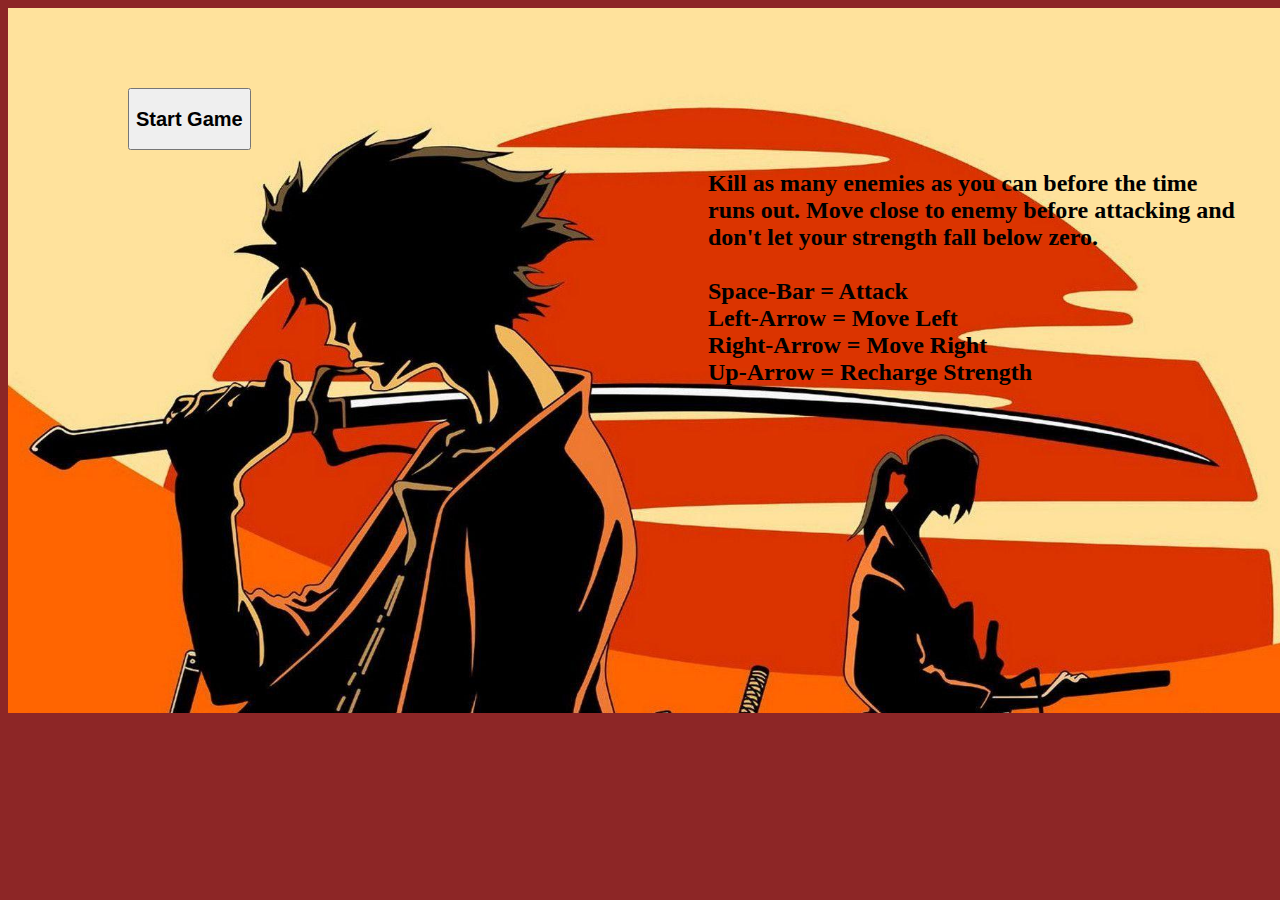
<file: start.html>
<!DOCTYPE html>
<html lang="en">

<head>
    <link rel="stylesheet" type="text/css" href="styles.css">
    <meta charset="UTF-8">
    <meta name="viewport" content="width=device-width, initial-scale=1.0">
    <meta http-equiv="X-UA-Compatible" content="ie=edge">
    <title>Start</title>
</head>

<body>
    <div class="startPage">
        <button class="start" onclick="window.location.href = 'index.html';">
            <h2>Start Game</h2>
        </button>
        <h2 class="instructions">
            Kill as many enemies as you can before the time<br>
            runs out. Move close to enemy before attacking and<br>
            don't let your strength fall below zero.<br>
            <br>
            Space-Bar = Attack <br>
            Left-Arrow = Move Left <br>
            Right-Arrow = Move Right <br>
            Up-Arrow = Recharge Strength<br>
        </h2>
    </div>
</body>

</html>
</file>
<file: styles.css>
.parent {
      
    background-image: url(pics/background.gif);
    width: 100%;
    height: 600px;
    background-size: cover;

}

.startPage {
      
    background-image: url(pics/startpic.jpg);
    width: 1350px;
    height: 705px;
    background-size: cover;

}

.start {
    margin-top: 80px;
    margin-left: 120px;
    display: inline-block;
}

.instructions {
    margin-left: 700px;
}
.gameboard {
    display: block;

}
#timeAdd {
    margin-left: 200px;
}

#score {
    display: block;
    color: rgb(247, 160, 160);
}

.time {
    display: block;
    color: rgb(243, 155, 155);

}

.feedSamurai {
    display: block;
    
}

body {
background-color:  #8d2626;

}

.image2 {
    margin-top: 280px;
    margin-right: 30px;
}

#image3 {
    margin-top: 340px;
    margin-left: 150px;
}

#samurai {
    position: absolute;
    top: 0;
    margin-left: 370px;
    margin-top: 375px;

}

.explode {
    margin-top: 0px;
}

#strength {
    width: 100%;
    background-color: rgb(245, 17, 17);
  }
  
  #strengthProgress {
    width: 100%;
    height: 30px;
    background-color: rgba(136, 120, 28, 0.897);
  }
</file>
